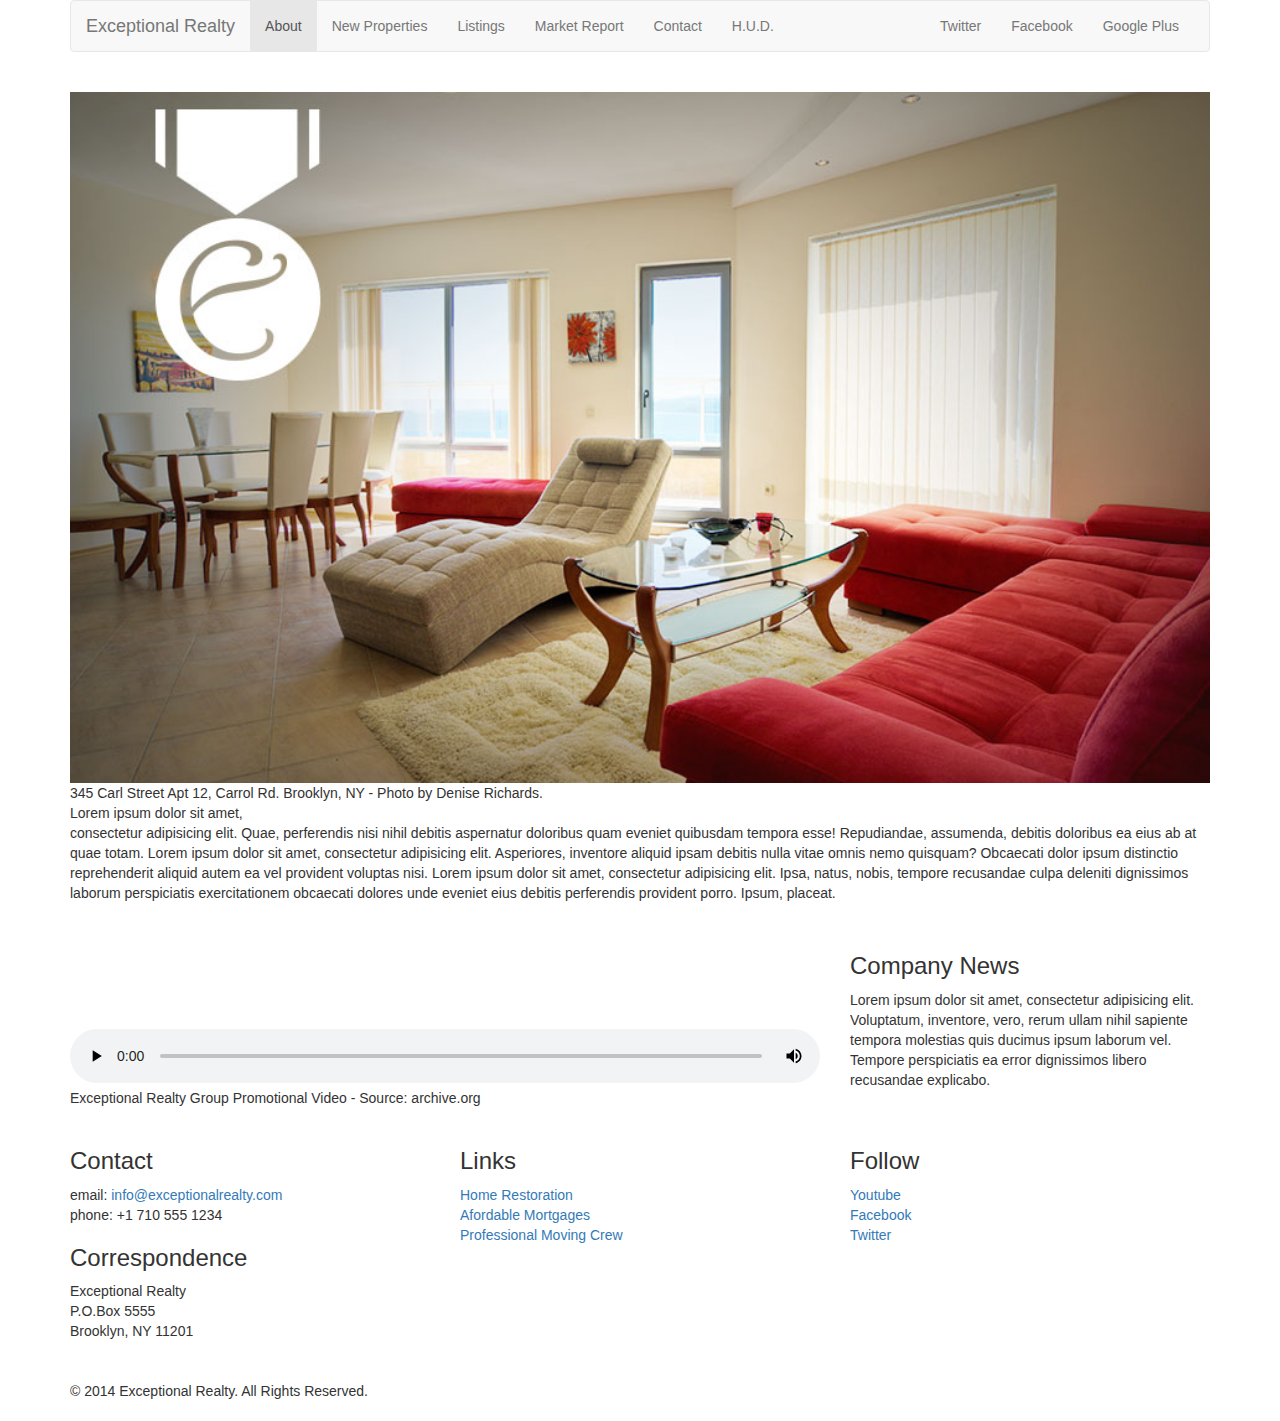
<file: index.html>
<!DOCTYPE html>
<html lang="en">
  <head>
    <meta charset="utf-8">
    <meta http-equiv="X-UA-Compatible" content="IE=edge">
    <meta name="viewport" content="width=device-width, initial-scale=1">
    <!-- The above 3 meta tags *must* come first in the head; any other head content must come *after* these tags -->
    <title>Exceptional Realty Group - Luxury Homes - About</title>

    <!-- Bootstrap -->
    <link href="css/bootstrap.min.css" rel="stylesheet">

    <!-- Custom Style -->
    <link href="css/style.css" rel="stylesheet">

    <!-- HTML5 shim and Respond.js for IE8 support of HTML5 elements and media queries -->
    <!-- WARNING: Respond.js doesn't work if you view the page via file:// -->
    <!--[if lt IE 9]>
      <script src="https://oss.maxcdn.com/html5shiv/3.7.2/html5shiv.min.js"></script>
      <script src="https://oss.maxcdn.com/respond/1.4.2/respond.min.js"></script>
    <![endif]-->
  </head>
  <body>
    
        <div class="container">
          <div class="row">
            <div class="col-sm-12">
            <nav class="navbar navbar-default">
      <div class="container-fluid">
        <!-- Brand and toggle get grouped for better mobile display -->
        <div class="navbar-header">
          <button type="button" class="navbar-toggle collapsed" data-toggle="collapse" data-target="#bs-example-navbar-collapse-1" aria-expanded="false">
            <span class="sr-only">Toggle navigation</span>
            <span class="icon-bar"></span>
            <span class="icon-bar"></span>
            <span class="icon-bar"></span>
          </button>
          <a class="navbar-brand" href="#">Exceptional Realty</a>
        </div>

        <!-- Collect the nav links, forms, and other content for toggling -->
        <div class="collapse navbar-collapse" id="bs-example-navbar-collapse-1">
          <!-- main nav links -->
          <ul class="nav navbar-nav">
            <li class="active">
            <a href="#">About</a></li>
            <li><a href="#">New Properties</a></li>
            <li><a href="#">Listings</a></li>
            <li><a href="#">Market Report</a></li>
            <li><a href="#">Contact</a></li>
            <li><a href="#" target="_blank">H.U.D.</a></li>
          </ul>
          <!-- social nav links -->
          <ul class="nav navbar-nav navbar-right">
            <li><a class="twit" href="#" title="Twitter">Twitter</a></li>
            </li>
            <li><a class="fbook" href="#" title="Facebook">Facebook</a></li>
            <li><a class="gplus" href="#" title="Google Plus">Google Plus</a></li>
          </ul>
        </div><!-- /.navbar-collapse -->
      </div><!-- /.container-fluid -->
    </nav>
        </div>
       </div>

       <div class="row">
        <div class="col-sm-12">
          <img src="images/intro-pic.jpg" alt="A beautiful living room." title="Welcome to Exceptional Realty Group">
            <figcaption>345 Carl Street Apt 12, Carrol Rd. Brooklyn, NY - Photo by Denise Richards.</figcaption>
          </figure>

          <p>Lorem ipsum dolor sit amet,<br> consectetur adipisicing elit. Quae, perferendis nisi nihil debitis aspernatur doloribus quam eveniet quibusdam tempora esse! Repudiandae, assumenda, debitis doloribus ea eius ab at quae totam. Lorem ipsum dolor sit amet, consectetur adipisicing elit. Asperiores, inventore aliquid ipsam debitis nulla vitae omnis nemo quisquam? Obcaecati dolor ipsum distinctio reprehenderit aliquid autem ea vel provident voluptas nisi. Lorem ipsum dolor sit amet, consectetur adipisicing elit. Ipsa, natus, nobis, tempore recusandae culpa deleniti dignissimos laborum perspiciatis exercitationem obcaecati dolores unde eveniet eius debitis perferendis provident porro. Ipsum, placeat.</p>
        </div>
       </div>

       <div class="row">

        <div class="col-sm-8">
          <figure>
            <video controls>
              <source src="videos/real-estate.mp4" type="video/mp4"> 
              <source src="videos/real-estate.ogv" type="video/ogg">
              Your browser does not support HTML5 video. <a href="http://browsehappy.com" target="_blank">Please upgrade your browser</a>.
            </video>
            <figcaption>Exceptional Realty Group Promotional Video - Source: archive.org</figcaption>
          </figure>
       </div>

       <div class="col-sm-4">
          <h3>Company News</h3>
          <p>Lorem ipsum dolor sit amet, consectetur adipisicing elit. Voluptatum, inventore, vero, rerum ullam nihil sapiente tempora molestias quis ducimus ipsum laborum vel. Tempore perspiciatis ea error dignissimos libero recusandae explicabo.</p>
       </div>
      </div> 

<div class="row">
  
  <div class="col-sm-4">
          <h3>Contact</h3>
          <p>
            email: <a href="mailto:info@exceptionalrealty.com">info@exceptionalrealty.com</a><br>
            phone: +1 710 555 1234
          </p>
          <h3>Correspondence</h3>
          <address>
            Exceptional Realty<br>
            P.O.Box 5555<br>
            Brooklyn, NY 11201
          </address>
  </div>

  <div class="col-sm-4">
           <h3>Links</h3>
            <p>
              <a href="#" target="_blank">Home Restoration</a><br>
              <a href="#" target="_blank">Afordable Mortgages</a><br>
              <a href="#" target="_blank">Professional Moving Crew</a>
            </p>
  </div>

  <div class="col-sm-4">
          <h3>Follow</h3>
          <p>
            <a href="#" target="_blank">Youtube</a><br>
            <a href="#" target="_blank">Facebook</a><br>
            <a href="#" target="_blank">Twitter</a>
          </p>
  </div>



      </div>
      <div class="row">
      <div class="col-sm-12">
        &copy; 2014 Exceptional Realty. All Rights Reserved.
      </div>
     </div> 

    </div> <!-- .container -->

    <!-- jQuery (necessary for Bootstrap's JavaScript plugins) -->
    <script src="https://ajax.googleapis.com/ajax/libs/jquery/1.11.3/jquery.min.js"></script>
    <!-- Include all compiled plugins (below), or include individual files as needed -->
    <script src="js/bootstrap.min.js"></script>
  </body>
</html>
</file>
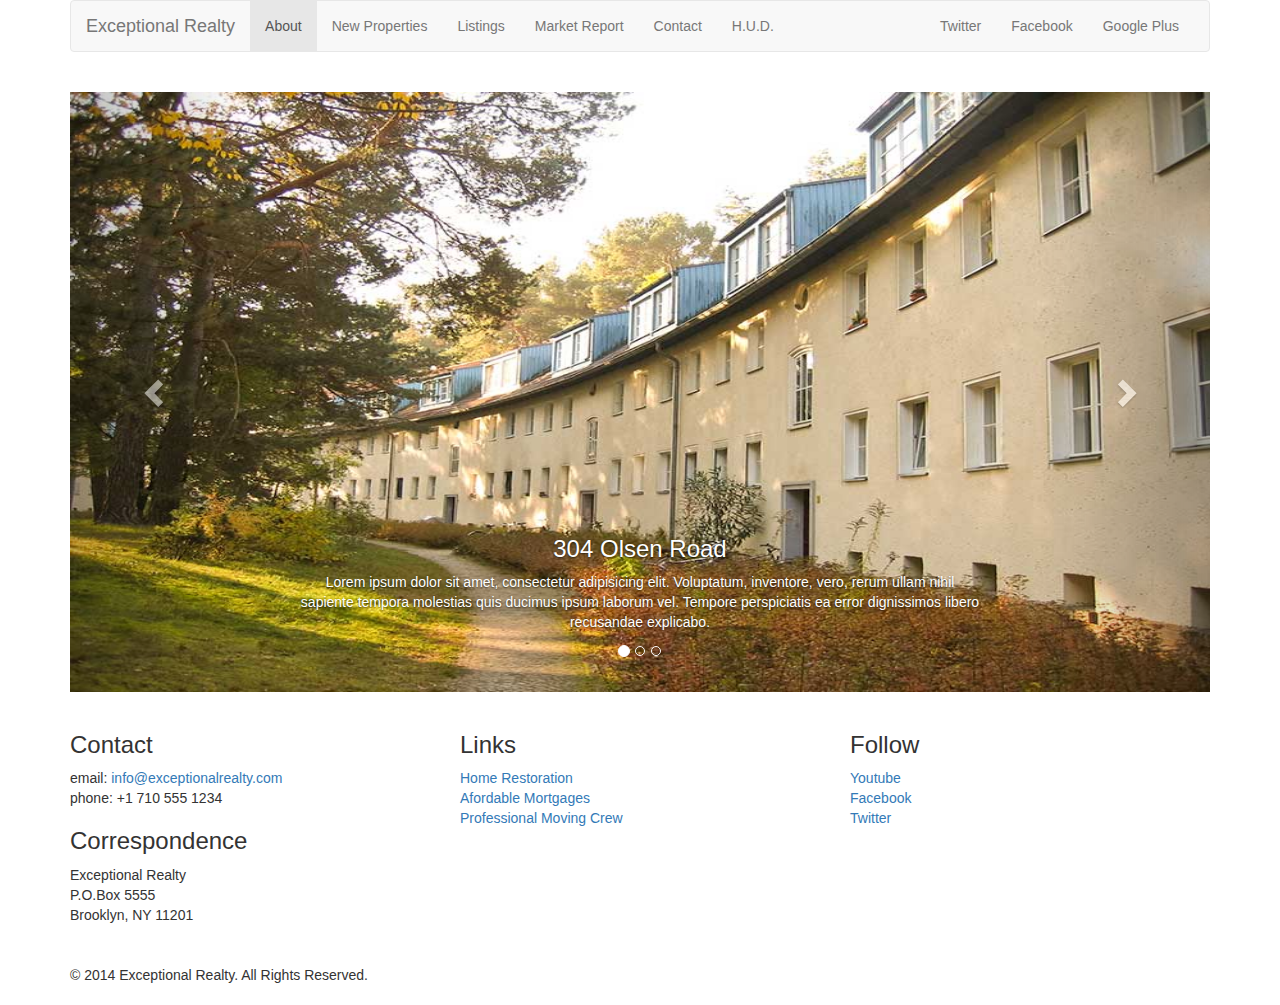
<file: new-properties.html>
<!DOCTYPE html>
<html lang="en">
  <head>
    <meta charset="utf-8">
    <meta http-equiv="X-UA-Compatible" content="IE=edge">
    <meta name="viewport" content="width=device-width, initial-scale=1">
    <!-- The above 3 meta tags *must* come first in the head; any other head content must come *after* these tags -->
    <title>Exceptional Realty Group - Luxury Homes - About</title>

    <!-- Bootstrap -->
    <link href="css/bootstrap.min.css" rel="stylesheet">

    <!-- Custom Style -->
    <link href="css/style.css" rel="stylesheet">

    <!-- HTML5 shim and Respond.js for IE8 support of HTML5 elements and media queries -->
    <!-- WARNING: Respond.js doesn't work if you view the page via file:// -->
    <!--[if lt IE 9]>
      <script src="https://oss.maxcdn.com/html5shiv/3.7.2/html5shiv.min.js"></script>
      <script src="https://oss.maxcdn.com/respond/1.4.2/respond.min.js"></script>
    <![endif]-->
  </head>
  <body>
    
        <div class="container">
          <div class="row">
            <div class="col-sm-12">
            <nav class="navbar navbar-default">
      <div class="container-fluid">
        <!-- Brand and toggle get grouped for better mobile display -->
        <div class="navbar-header">
          <button type="button" class="navbar-toggle collapsed" data-toggle="collapse" data-target="#bs-example-navbar-collapse-1" aria-expanded="false">
            <span class="sr-only">Toggle navigation</span>
            <span class="icon-bar"></span>
            <span class="icon-bar"></span>
            <span class="icon-bar"></span>
          </button>
          <a class="navbar-brand" href="#">Exceptional Realty</a>
        </div>

        <!-- Collect the nav links, forms, and other content for toggling -->
        <div class="collapse navbar-collapse" id="bs-example-navbar-collapse-1">
          <!-- main nav links -->
          <ul class="nav navbar-nav">
            <li class="active">
            <a href="index.html">About</a></li>
            <li><a href="new-properties.html">New Properties</a></li>
            <li><a href="#">Listings</a></li>
            <li><a href="#">Market Report</a></li>
            <li><a href="#">Contact</a></li>
            <li><a href="#" target="_blank">H.U.D.</a></li>
          </ul>
          <!-- social nav links -->
          <ul class="nav navbar-nav navbar-right">
            <li><a class="twit" href="#" title="Twitter">Twitter</a></li>
            </li>
            <li><a class="fbook" href="#" title="Facebook">Facebook</a></li>
            <li><a class="gplus" href="#" title="Google Plus">Google Plus</a></li>
          </ul>
        </div><!-- /.navbar-collapse -->
      </div><!-- /.container-fluid -->
    </nav>
  </div>
</div>


<div class="row">
    <div class="col-xs-12">
          
          <!-- image carousel -->
          <div id="carousel-example-generic" class="carousel slide" data-ride="carousel">
        <!-- Indicators -->
        <ol class="carousel-indicators">
          <li data-target="#carousel-example-generic" data-slide-to="0" class="active"></li>
          <li data-target="#carousel-example-generic" data-slide-to="1"></li>
          <li data-target="#carousel-example-generic" data-slide-to="2"></li>
        </ol>

        <!-- Wrapper for slides -->
        <div class="carousel-inner" role="listbox">

          <div class="item active">
            <img src="images/new-1.jpg" alt="304 Olsen Road">
            <div class="carousel-caption">
              <h3>304 Olsen Road</h3>
              <p>Lorem ipsum dolor sit amet, consectetur adipisicing elit. Voluptatum, inventore, vero, rerum ullam nihil sapiente tempora molestias quis ducimus ipsum laborum vel. Tempore perspiciatis ea error dignissimos libero recusandae explicabo.</p>
            </div>
          </div>

          <div class="item">
            <img src="images/new-2.jpg" alt="9872 Freemont Dr.">
            <div class="carousel-caption">
              <h3>9872 Freemont Dr.</h3>
              <p>Lorem ipsum dolor sit amet, consectetur adipisicing elit. Voluptatum, inventore, vero, rerum ullam nihil sapiente tempora molestias quis ducimus ipsum laborum vel. Tempore perspiciatis ea error dignissimos libero recusandae explicabo.</p>
            </div>
          </div>
          
        </div>

        <!-- Controls -->
        <a class="left carousel-control" href="#carousel-example-generic" role="button" data-slide="prev">
          <span class="glyphicon glyphicon-chevron-left" aria-hidden="true"></span>
          <span class="sr-only">Previous</span>
        </a>
        <a class="right carousel-control" href="#carousel-example-generic" role="button" data-slide="next">
          <span class="glyphicon glyphicon-chevron-right" aria-hidden="true"></span>
          <span class="sr-only">Next</span>
        </a>
        </div>
    </div><!-- .col-xs-12 -->
</div>


<div class="row">
  
  <div class="col-sm-4">
          <h3>Contact</h3>
          <p>
            email: <a href="mailto:info@exceptionalrealty.com">info@exceptionalrealty.com</a><br>
            phone: +1 710 555 1234
          </p>
          <h3>Correspondence</h3>
          <address>
            Exceptional Realty<br>
            P.O.Box 5555<br>
            Brooklyn, NY 11201
          </address>
  </div>

  <div class="col-sm-4">
           <h3>Links</h3>
            <p>
              <a href="#" target="_blank">Home Restoration</a><br>
              <a href="#" target="_blank">Afordable Mortgages</a><br>
              <a href="#" target="_blank">Professional Moving Crew</a>
            </p>
  </div>

  <div class="col-sm-4">
          <h3>Follow</h3>
          <p>
            <a href="#" target="_blank">Youtube</a><br>
            <a href="#" target="_blank">Facebook</a><br>
            <a href="#" target="_blank">Twitter</a>
          </p>
  </div>



      </div>
      <div class="row">
      <div class="col-sm-12">
        &copy; 2014 Exceptional Realty. All Rights Reserved.
      </div>
     </div> 

    </div> <!-- .container -->

    <!-- jQuery (necessary for Bootstrap's JavaScript plugins) -->
    <script src="https://ajax.googleapis.com/ajax/libs/jquery/1.11.3/jquery.min.js"></script>
    <!-- Include all compiled plugins (below), or include individual files as needed -->
    <script src="js/bootstrap.min.js"></script>
  </body>
</html>
</file>
<file: css/style.css>
/*/////// MEDIA ////////*/

img, video, audio, iframe, table, form {
  width: 100%; /* IE */
  max-width: 100%; /* FF, Safari, Chrome */
}

/*/////// LAYOUT STYLES  ////////*/

.row {
  margin-bottom: 20px;
}

/*////// CAROUSEL STYLE /////*/

#carousel-example-generic .item img {
  height: auto;
}

.carousel-caption p {
  display: none;
}

@media only screen and (min-width: 768px) {

  #carousel-example-generic .item img {
  height: 384px;
  }
}

@media only screen and (min-width: 992px) {

  #carousel-example-generic .item img {
  height: 496px;
  }
  .carousel-caption p {
  display: block;
  }
}

@media only screen and (min-width: 1200px) {

  #carousel-example-generic .item img {
  height: 600px;
  }
}
</file>
